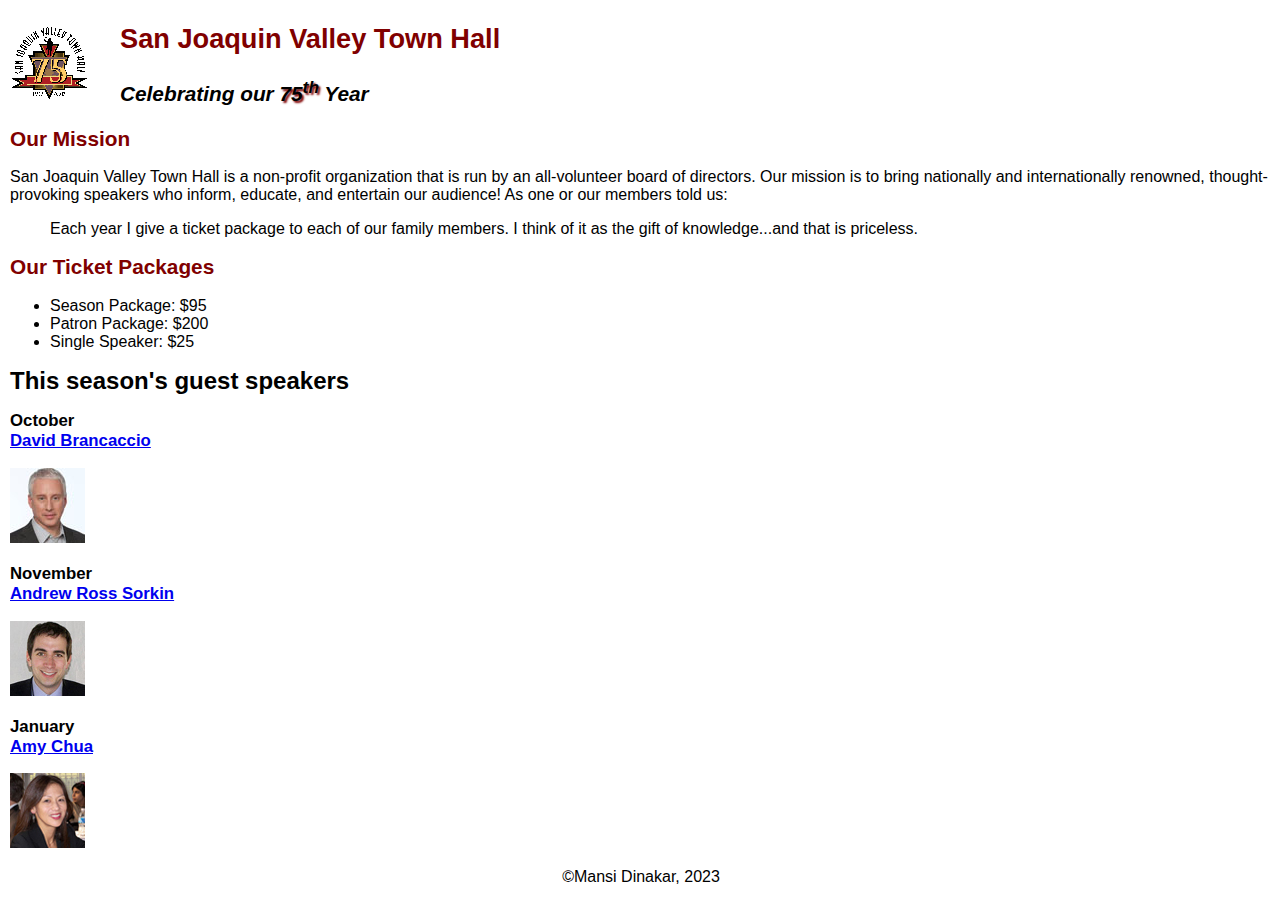
<file: index.html>
<!DOCTYPE html>
<html lang="en">

<head>
	<meta charset="utf-8">
	<title>San Joaquin Valley Town Hall</title>
	<link rel="shortcut icon" href="images/favicon.ico">
	<link rel="stylesheet" href="styles/c4_main.css">
</head>

<body>
	<header>
		<img src="images/town_hall_logo.gif" alt="Town Hall logo" height="80">
		<h2>San Joaquin Valley Town Hall</h2>
		<h3>Celebrating our <span class="shadow">75<sup>th</sup></span> Year</h3>
	</header>
	<main>
		<h2>Our Mission</h2>
		<p>San Joaquin Valley Town Hall is a non-profit organization that is run by an 
			all-volunteer board of directors. Our mission is to bring nationally and 
			internationally renowned, thought-provoking speakers who inform, educate, 
			and entertain our audience! As one or our members told us:</p>
		
		<blockquote>Each year I give a ticket package to each of our family members. 
			I think of it as the gift of knowledge...and that is priceless.</blockquote>

		<h2>Our Ticket Packages</h2>
		<ul>
			<li>Season Package: $95</li>
			<li>Patron Package: $200</li>
			<li>Single Speaker: $25</li>
		</ul>

		<h1>This season's guest speakers</h1>
		
		<h3>October<br>
		<a href="speakers/brancaccio.html">David Brancaccio</a>
		</h3>
		<img src="images/brancaccio75.jpg" alt="David Brancaccio photo">
		
		<h3>November<br>
		<a href="speakers/sorkin.html">Andrew Ross Sorkin</a>
		</h3>
		<img src="images/sorkin75.jpg" alt="Andrew Ross Sorkin photo">
		
		<h3>January<br>
		<a href="speakers/chua.html">Amy Chua</a>
		</h3>
		<img src="images/chua75.jpg" alt="Amy Chua photo">
	</main>
	<footer>
		<p>&copy;Mansi Dinakar, 2023</p>
	</footer>
</body>
</html>
</file>
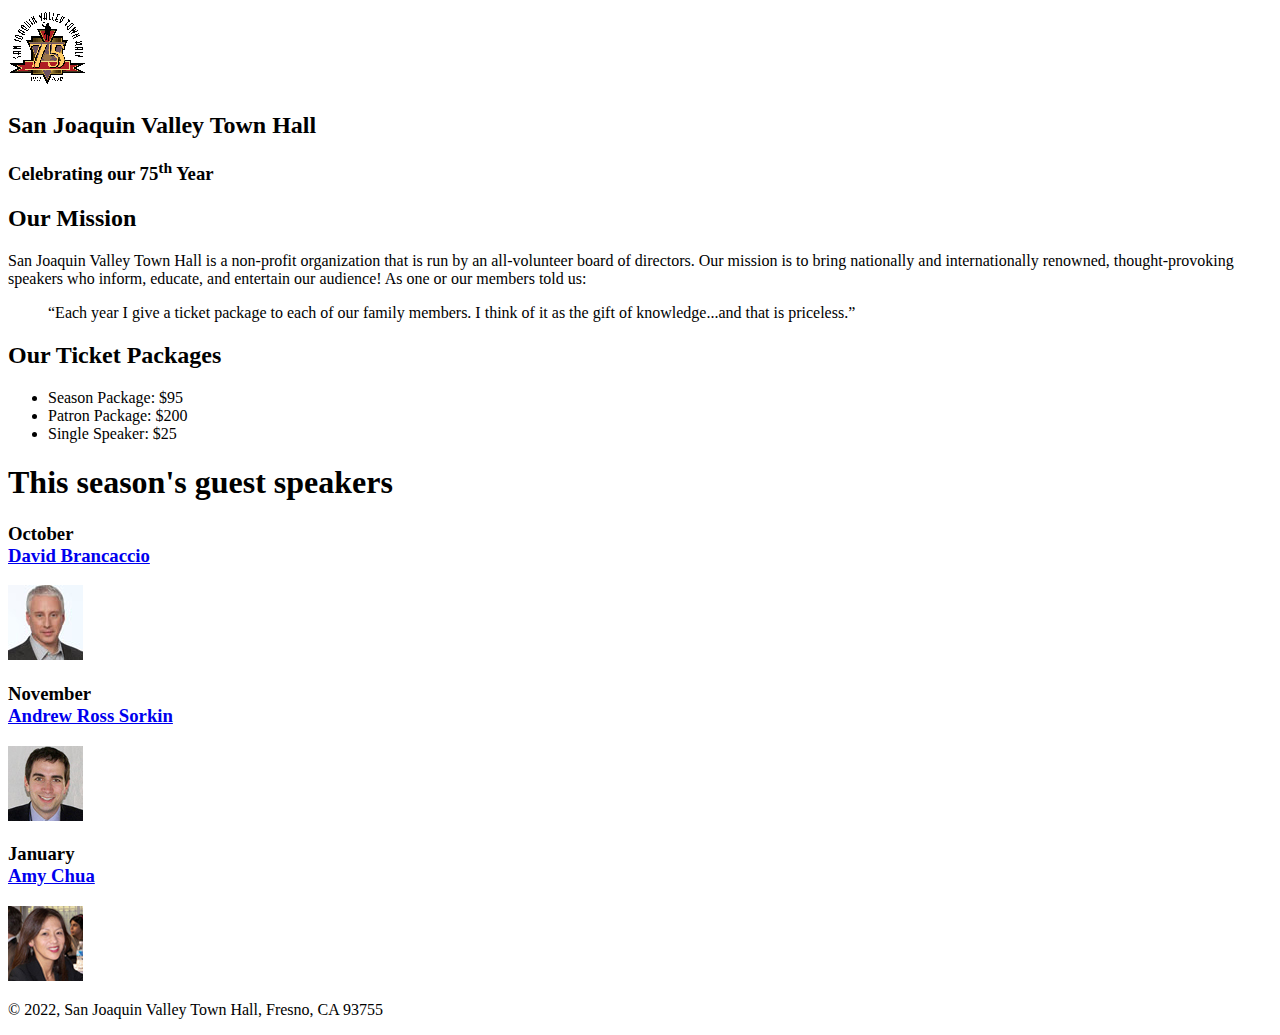
<file: c3_index.html>
<!DOCTYPE html>
<html lang="en">

<head>
	<meta charset="utf-8">
	<title>San Joaquin Valley Town Hall</title>
	<link rel="shortcut icon" href="images/favicon.ico">
	<script src="http://html5shiv.googlecode.com/svn/trunk/html5.js"></script>
</head>

<body>
	<header>
		<img src="images/town_hall_logo.gif" alt="Town Hall logo" height="80">
		<h2>San Joaquin Valley Town Hall</h2>
		<h3>Celebrating our 75<sup>th</sup> Year</h3>
	</header>
	<main>
		<h2>Our Mission</h2>
		<p>San Joaquin Valley Town Hall is a non-profit organization that is run by an 
			all-volunteer board of directors. Our mission is to bring nationally and 
			internationally renowned, thought-provoking speakers who inform, educate, 
			and entertain our audience! As one or our members told us:</p>
		<blockquote>&ldquo;Each year I give a ticket package to each of our family members. 
			I think of it as the gift of knowledge...and that is priceless.&rdquo;</blockquote>

		<h2>Our Ticket Packages</h2>
		<ul>
			<li>Season Package: $95</li>
			<li>Patron Package: $200</li>
			<li>Single Speaker: $25</li>
		</ul>

		<h1>This season's guest speakers</h1>
		<h3>October<br><a href="speakers/brancaccio.html">David Brancaccio</a></h3>
		<img src="images/brancaccio75.jpg" alt="David Brancaccio photo">
		<h3>November<br><a href="speakers/sorkin.html">Andrew Ross Sorkin</a></h3>
		<img src="images/sorkin75.jpg" alt="Andrew Ross Sorkin photo">
		<h3>January<br><a href="speakers/chua.html">Amy Chua</a></h3>
		<img src="images/chua75.jpg" alt="Amy Chua photo">
	</main>
	<footer>
		<p>&copy; 2022, San Joaquin Valley Town Hall, Fresno, CA 93755</p>
	</footer>
</body>
</html>
</file>
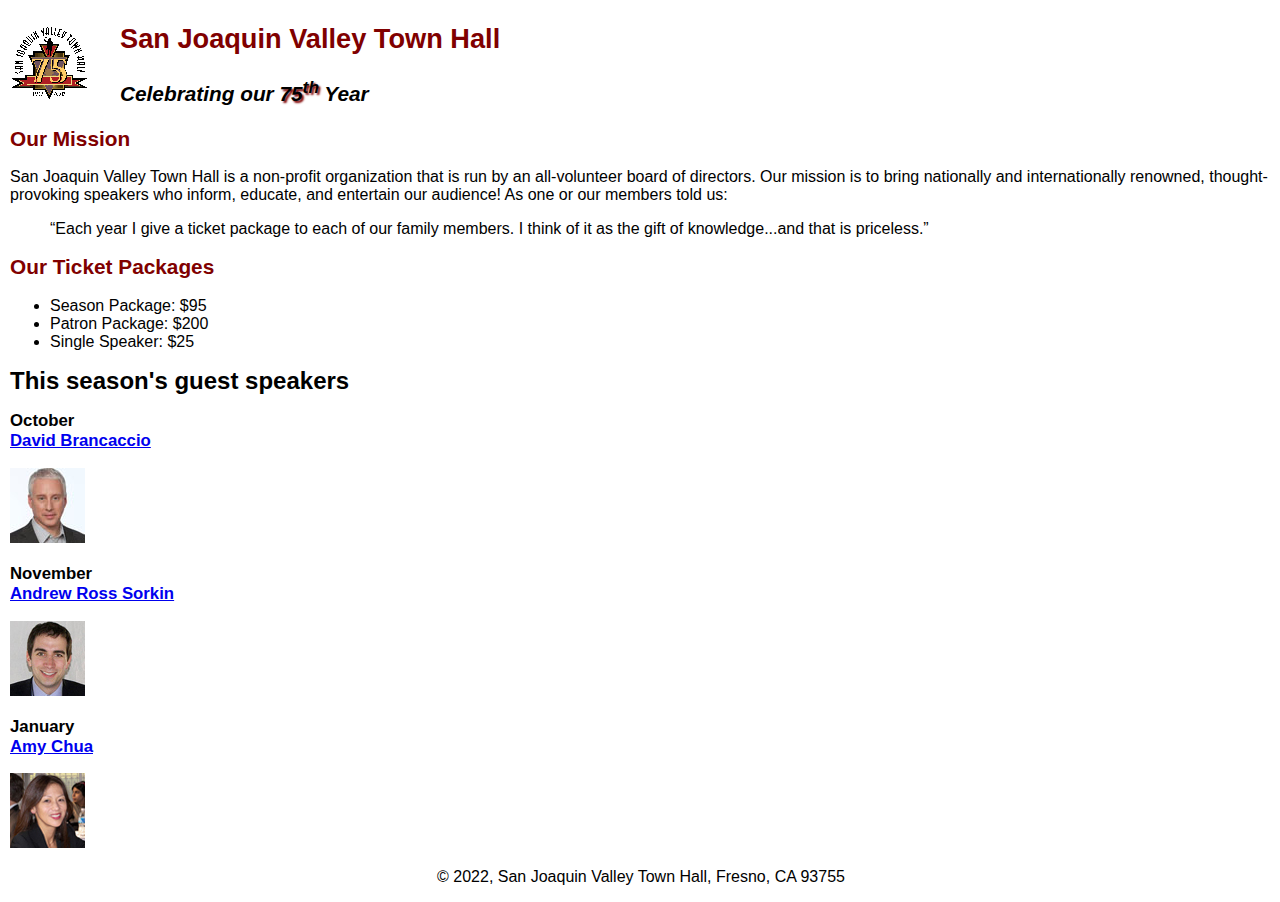
<file: c4_index-A08.html>
<!DOCTYPE html>
<html lang="en">

<head>
	<meta charset="utf-8">
	<title>San Joaquin Valley Town Hall</title>
	<link rel="shortcut icon" href="images/favicon.ico">
	<link rel="stylesheet" href="styles/c4_main.css">
</head>

<body>
	<header>
		<img src="images/town_hall_logo.gif" alt="Town Hall logo" height="80">
		<h2>San Joaquin Valley Town Hall</h2>
		<h3>Celebrating our <span class="shadow">75<sup>th</sup></span> Year</h3>
	</header>
	<main>
		<h2>Our Mission</h2>
		<p>San Joaquin Valley Town Hall is a non-profit organization that is run by an 
			all-volunteer board of directors. Our mission is to bring nationally and 
			internationally renowned, thought-provoking speakers who inform, educate, 
			and entertain our audience! As one or our members told us:</p>
		<blockquote>&ldquo;Each year I give a ticket package to each of our family members. 
			I think of it as the gift of knowledge...and that is priceless.&rdquo;</blockquote>

		<h2>Our Ticket Packages</h2>
		<ul>
			<li>Season Package: $95</li>
			<li>Patron Package: $200</li>
			<li>Single Speaker: $25</li>
		</ul>

		<h1>This season's guest speakers</h1>
		<h3>October<br><a href="speakers/brancaccio.html">David Brancaccio</a></h3>
		<img src="images/brancaccio75.jpg" alt="David Brancaccio photo">
		<h3>November<br><a href="speakers/sorkin.html">Andrew Ross Sorkin</a></h3>
		<img src="images/sorkin75.jpg" alt="Andrew Ross Sorkin photo">
		<h3>January<br><a href="speakers/chua.html">Amy Chua</a></h3>
		<img src="images/chua75.jpg" alt="Amy Chua photo">
	</main>
	<footer>
		<p>&copy; 2022, San Joaquin Valley Town Hall, Fresno, CA 93755</p>
	</footer>
</body>
</html>
</file>
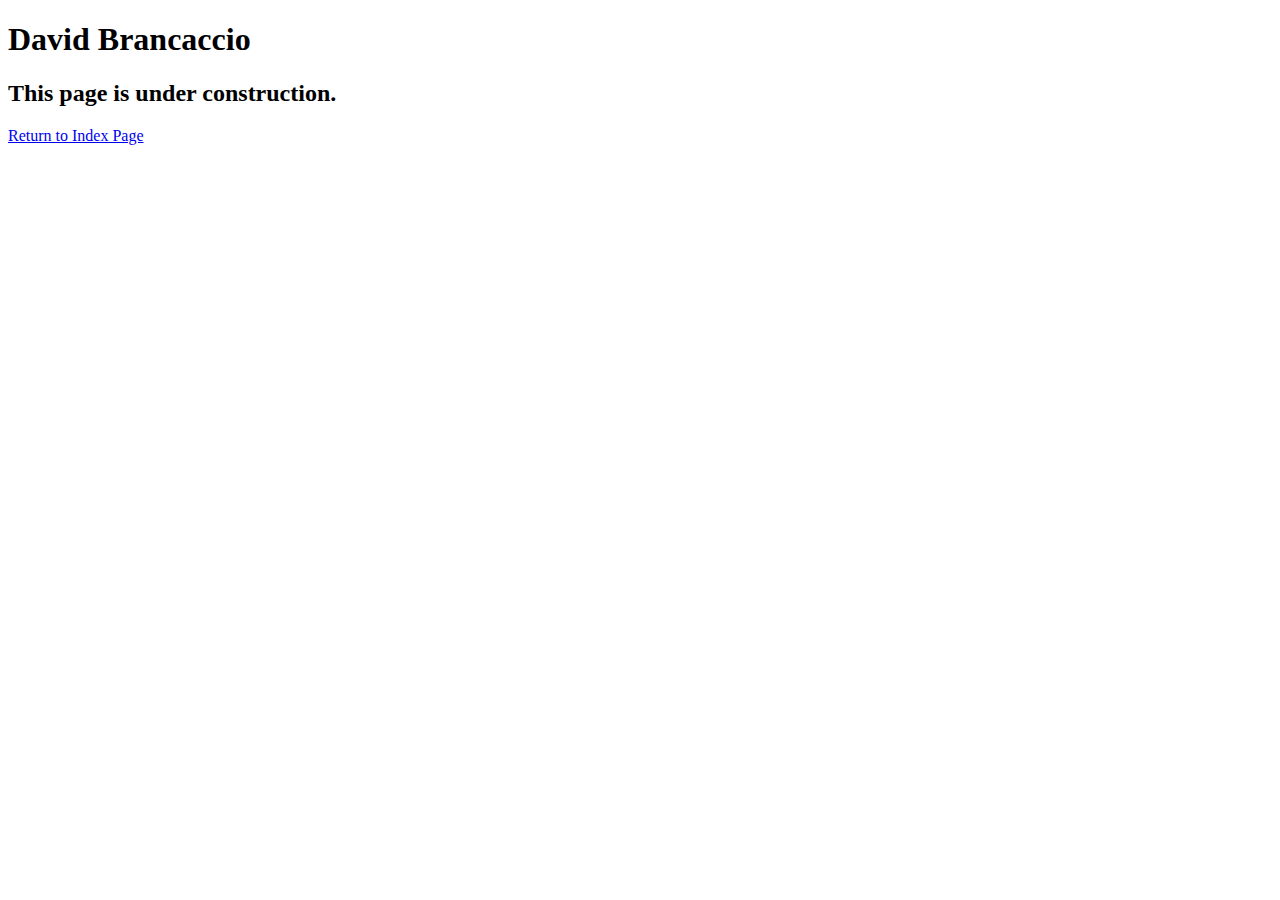
<file: speakers/brancaccio.html>
<!DOCTYPE html>
<html lang="en">

<head>
	<meta charset="utf-8">
	<title>San Joaquin Valley Town Hall</title>
	<link rel="shortcut icon" href="images/favicon.ico">
</head>

<body>
	<main>
		<h1>David Brancaccio</h1>
		<h2>This page is under construction.</h2>
		<p><a href="../index.html" alt="return to home page">Return to Index Page</a></p>
		
	</main>
</body>

</html>
</file>
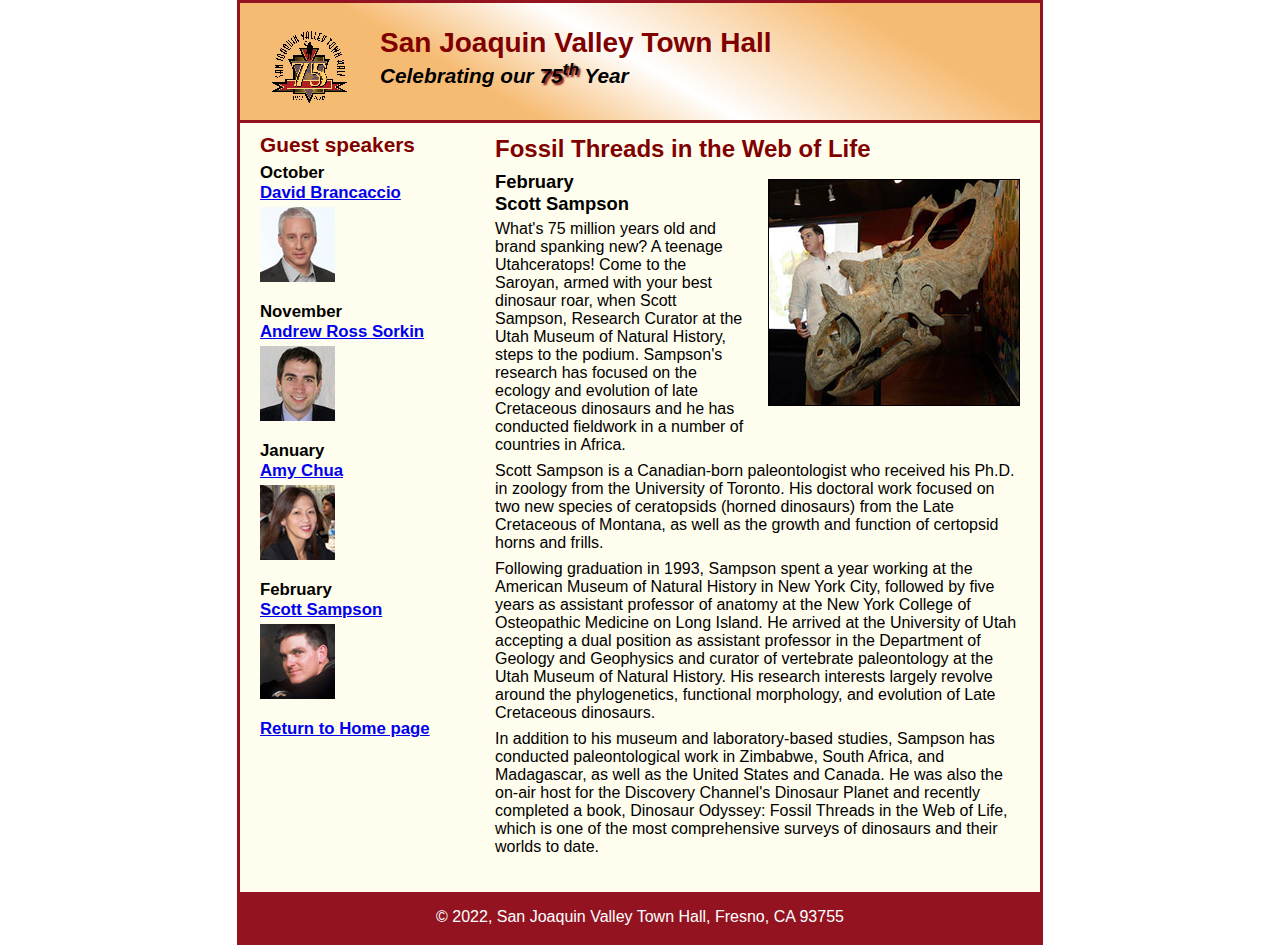
<file: speakers/c6_sampson.html>
<!DOCTYPE html>
<html lang="en">

<head>
	<meta charset="utf-8">
	<title>San Joaquin Valley Town Hall</title>
	<link rel="shortcut icon" href="../images/favicon.ico">
	<link rel="stylesheet" href="../styles/c6_speaker.css">
</head>

<body>
	<header>
		<img src="../images/town_hall_logo.gif" alt="Town Hall logo" height="80">
		<h2>San Joaquin Valley Town Hall</h2>
		<h3>Celebrating our <span class="shadow">75<sup>th</sup></span> Year</h3>
	</header>
	<main>
		<section>
			<h1>Fossil Threads in the Web of Life</h1>
			<article>
				<img src="../images/sampson_dinosaur.jpg" alt="Scott Sampson with dinosaur">
				<h2>February<br>Scott Sampson</h2>
				<p>What's 75 million years old and brand spanking new? A teenage Utahceratops! Come to the 
				   Saroyan, armed with your best dinosaur roar, when Scott Sampson, Research Curator at the 
				   Utah Museum of Natural History, steps to the podium. Sampson's research has focused on the 
				   ecology and evolution of late Cretaceous dinosaurs and he has conducted fieldwork in a number 
				   of countries in Africa.</p>
				<p>Scott Sampson is a Canadian-born paleontologist who received his Ph.D. in zoology from the 
				   University of Toronto. His doctoral work focused on two new species of ceratopsids (horned 
				   dinosaurs) from the Late Cretaceous of Montana, as well as the growth and function of certopsid 
				   horns and frills.</p>
				<p>Following graduation in 1993, Sampson spent a year working at the American Museum of Natural 
				   History in New York City, followed by five years as assistant professor of anatomy at the New 
				   York College of Osteopathic Medicine on Long Island. He arrived at the University of Utah 
				   accepting a dual position as assistant professor in the Department of Geology and Geophysics 
				   and curator of vertebrate paleontology at the Utah Museum of Natural History. His research 
				   interests largely revolve around the phylogenetics, functional morphology, and evolution of 
				   Late Cretaceous dinosaurs.</p>
				<p>In addition to his museum and laboratory-based studies, Sampson has conducted paleontological 
				   work in Zimbabwe, South Africa, and Madagascar, as well as the United States and Canada. He was 
				   also the on-air host for the Discovery Channel's Dinosaur Planet and recently completed a book, 
				   Dinosaur Odyssey: Fossil Threads in the Web of Life, which is one of the most 
				   comprehensive surveys of dinosaurs and their worlds to date.</p>
			</article>
		</section>
		
		<aside>
			<h2>Guest speakers</h2>
			<h3>October<br><a href="../speakers/brancaccio.html">David Brancaccio</a></h3>
			<img src="../images/brancaccio75.jpg" alt="David Brancaccio photo">
			<h3>November<br><a href="../speakers/sorkin.html">Andrew Ross Sorkin</a></h3>
			<img src="../images/sorkin75.jpg" alt="Andrew Ross Sorkin photo">
			<h3>January<br><a href="../speakers/chua.html">Amy Chua</a></h3>
			<img src="../images/chua75.jpg" alt="Amy Chua photo">
			<h3>February<br><a href="../speakers/c6_sampson.html">Scott Sampson</a></h3>
			<img src="../images/sampson75.jpg" alt="Scott Sampson photo">
			<h3><a href="../c6_index.html">Return to Home page</a></h3>
		</aside>
	</main>
	<footer>
		<p>&copy; 2022, San Joaquin Valley Town Hall, Fresno, CA 93755</p>
	</footer>
</body>
</html>
</file>
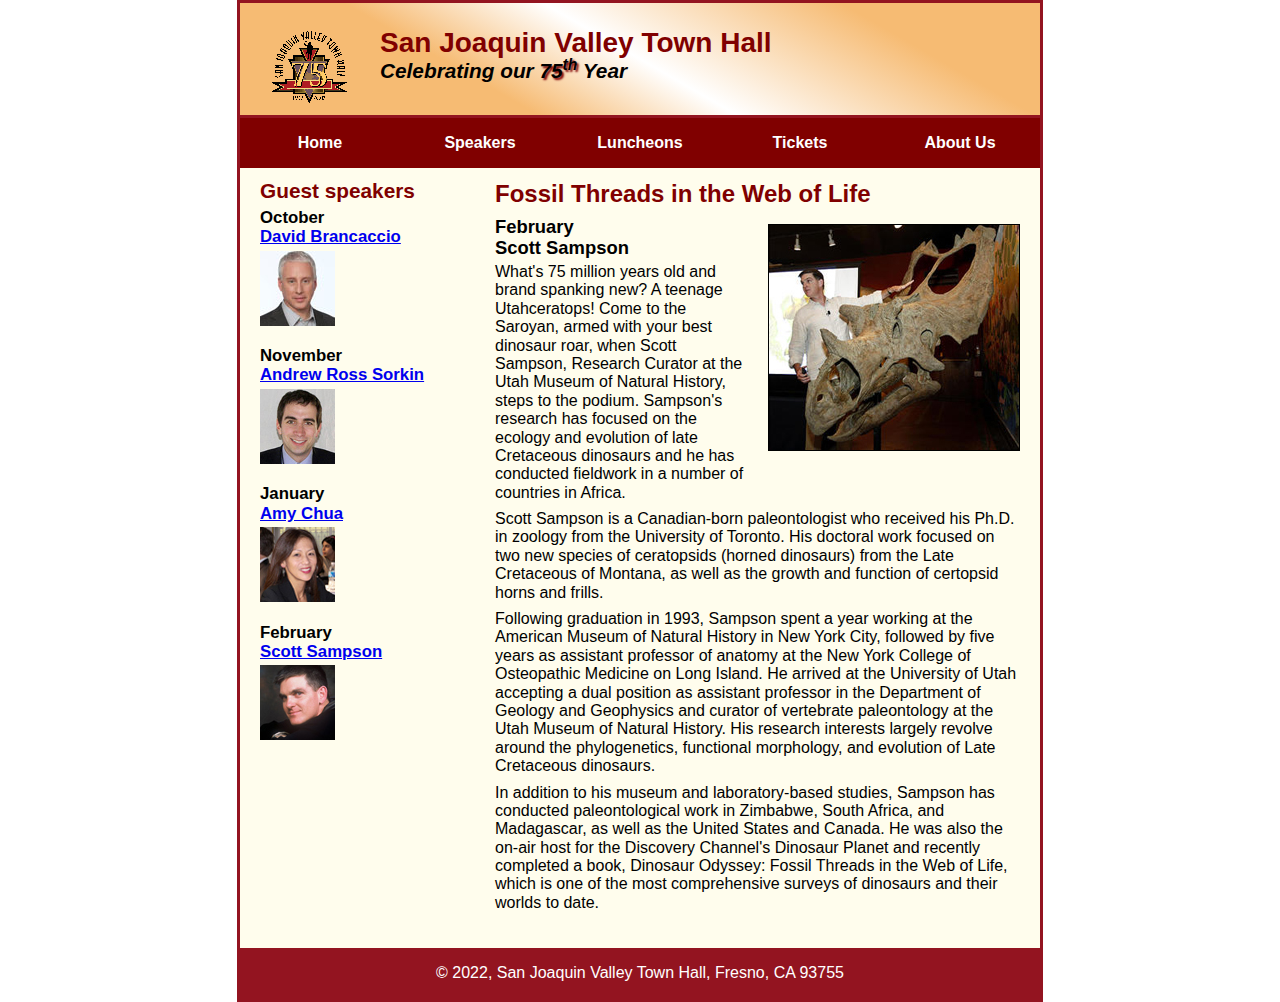
<file: speakers/c7_sampson.html>
<!DOCTYPE html>
<html lang="en">

<head>
	<meta charset="utf-8">
	<title>San Joaquin Valley Town Hall</title>
	<link rel="shortcut icon" href="../images/favicon.ico">
	<link rel="stylesheet" href="../styles/normalize.css">
	<link rel="stylesheet" href="../styles/c7_speaker.css">
</head>

<body>
	<header>
		<img src="../images/town_hall_logo.gif" alt="Town Hall logo" height="80">
		<h2>San Joaquin Valley Town Hall</h2>
		<h3>Celebrating our <span class="shadow">75<sup>th</sup></span> Year</h3>
	</header>
	<nav id="nav_menu">
    	<ul>
        	<li><a href="../c7_index.html">Home</a></li>
        	<li><a href="speakers.html">Speakers</a></li>
        	<li><a href="luncheons.html">Luncheons</a></li>
        	<li><a href="tickets.html">Tickets</a></li>
        	<li><a href="aboutus.html"> About Us</a>
            	<ul>
                	<li><a href="#">Our History</a></li>
                	<li><a href="#">Board of Directors</a></li>
                	<li><a href="#">Past Speakers</a></li>
                	<li><a href="#">Contact Information</a></li>
            	</ul>
        	</li>
    	</ul>
	</nav>
	<main>
		<section>
			<h1>Fossil Threads in the Web of Life</h1>
			<article>
				<img src="../images/sampson_dinosaur.jpg" alt="Scott Sampson with dinosaur">
				<h2>February<br>Scott Sampson</h2>
				<p>What's 75 million years old and brand spanking new? A teenage Utahceratops! Come to the 
				   Saroyan, armed with your best dinosaur roar, when Scott Sampson, Research Curator at the 
				   Utah Museum of Natural History, steps to the podium. Sampson's research has focused on the 
				   ecology and evolution of late Cretaceous dinosaurs and he has conducted fieldwork in a number 
				   of countries in Africa.</p>
				<p>Scott Sampson is a Canadian-born paleontologist who received his Ph.D. in zoology from the 
				   University of Toronto. His doctoral work focused on two new species of ceratopsids (horned 
				   dinosaurs) from the Late Cretaceous of Montana, as well as the growth and function of certopsid 
				   horns and frills.</p>
				<p>Following graduation in 1993, Sampson spent a year working at the American Museum of Natural 
				   History in New York City, followed by five years as assistant professor of anatomy at the New 
				   York College of Osteopathic Medicine on Long Island. He arrived at the University of Utah 
				   accepting a dual position as assistant professor in the Department of Geology and Geophysics 
				   and curator of vertebrate paleontology at the Utah Museum of Natural History. His research 
				   interests largely revolve around the phylogenetics, functional morphology, and evolution of 
				   Late Cretaceous dinosaurs.</p>
				<p>In addition to his museum and laboratory-based studies, Sampson has conducted paleontological 
				   work in Zimbabwe, South Africa, and Madagascar, as well as the United States and Canada. He was 
				   also the on-air host for the Discovery Channel's Dinosaur Planet and recently completed a book, 
				   Dinosaur Odyssey: Fossil Threads in the Web of Life, which is one of the most 
				   comprehensive surveys of dinosaurs and their worlds to date.</p>
			</article>
		</section>
		
		<aside>
			<h2>Guest speakers</h2>
			<h3>October<br><a href="../speakers/brancaccio.html">David Brancaccio</a></h3>
			<img src="../images/brancaccio75.jpg" alt="David Brancaccio photo">
			<h3>November<br><a href="../speakers/sorkin.html">Andrew Ross Sorkin</a></h3>
			<img src="../images/sorkin75.jpg" alt="Andrew Ross Sorkin photo">
			<h3>January<br><a href="../speakers/chua.html">Amy Chua</a></h3>
			<img src="../images/chua75.jpg" alt="Amy Chua photo">
			<h3>February<br><a href="../speakers/sampson.html">Scott Sampson</a></h3>
			<img src="../images/sampson75.jpg" alt="Scott Sampson photo">
		</aside>
	</main>
	<footer>
		<p>&copy; 2022, San Joaquin Valley Town Hall, Fresno, CA 93755</p>
	</footer>
</body>
</html>
</file>
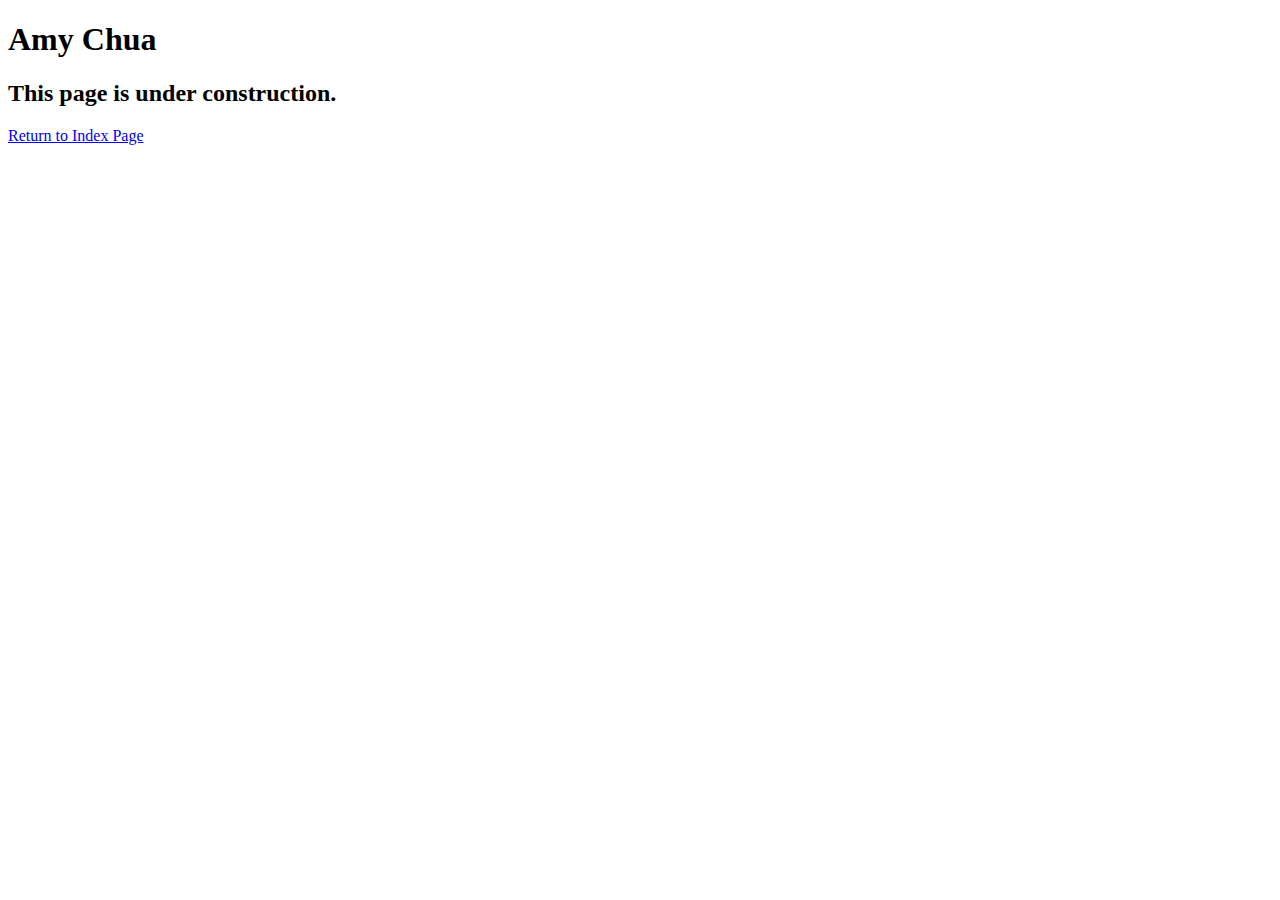
<file: speakers/chua.html>
<!DOCTYPE html>
<html lang="en">

<head>
	<meta charset="utf-8">
	<title>San Joaquin Valley Town Hall</title>
	<link rel="shortcut icon" href="images/favicon.ico">
</head>

<body>
	<main>
		<h1>Amy Chua</h1>
		<h2>This page is under construction.</h2>
		<p><a href="../index.html" alt="return to home page">Return to Index Page</a></p>
		
	</main>
</body>

</html>
</file>
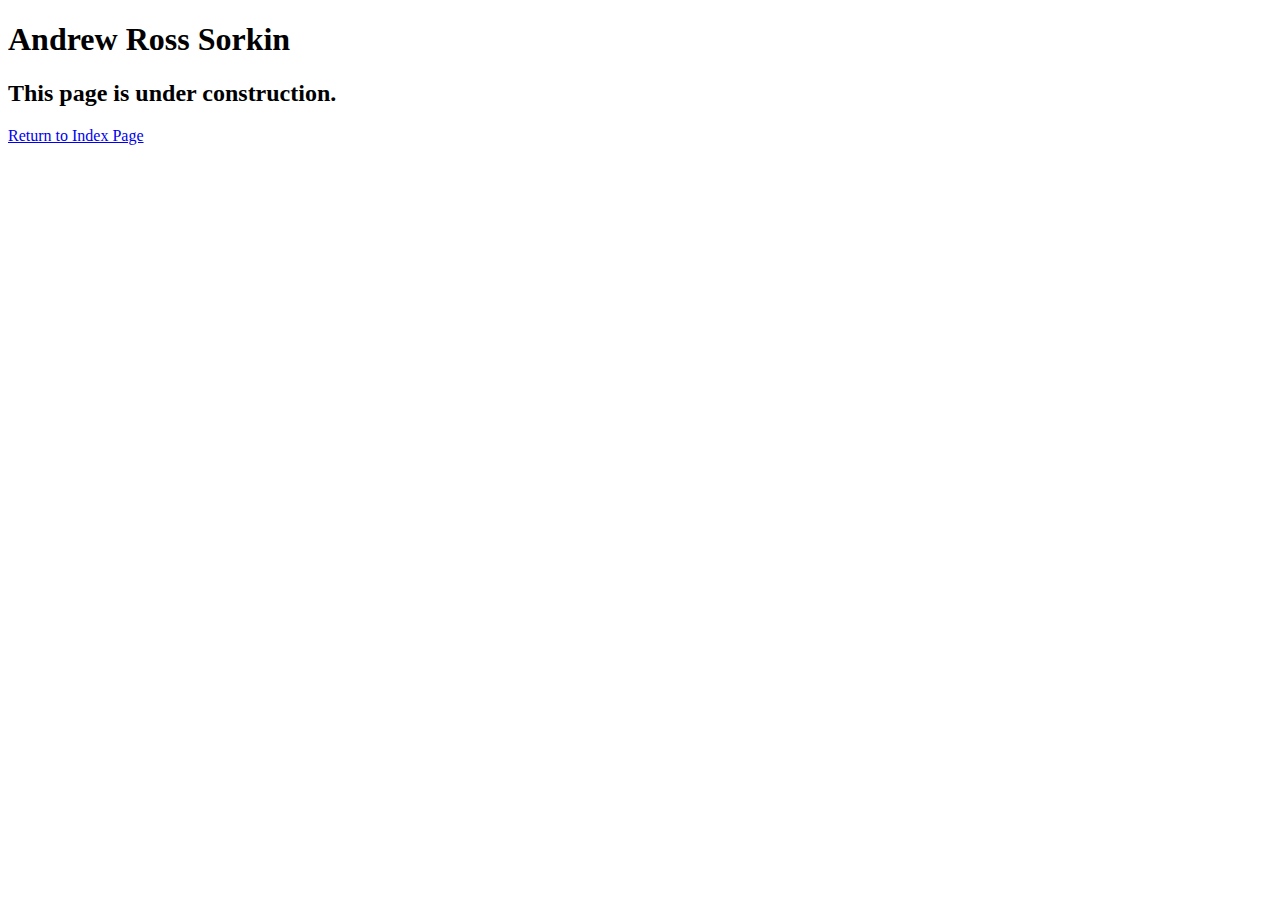
<file: speakers/sorkin.html>
<!DOCTYPE html>
<html lang="en">

<head>
	<meta charset="utf-8">
	<title>San Joaquin Valley Town Hall</title>
	<link rel="shortcut icon" href="images/favicon.ico">
</head>

<body>
	<main>
		<h1>Andrew Ross Sorkin</h1>
		<h2>This page is under construction.</h2>
		<p><a href="../index.html" alt="return to home page">Return to Index Page</a></p>
	</main>
</body>

</html>
</file>
<file: styles/c4_main.css>
/* custom property */
:root {
	--global-color-1: #800000;
}

/* the styles for the elements */
body {
	font-family: Arial, Helvetica, sans-serif;
    font-size: 100%;
    margin-left: 10px;
}
a:focus, a:hover {
	font-style: italic;
}
/* the styles for the header */
header h2 {
	font-size: 170%;
	color: #800000;
	text-indent: 30px;
}
header h3 {
	font-size: 130%;
	font-style: italic;
	text-indent: 30px;
}
header img {
	float: left;
}
.shadow {
	text-shadow: 2px 2px 2px #800000;
}
/* the styles for the main content */
main {
	clear: left;
}
main h1 {
	font-size: 150%;
}
main h2 {
	color: #800000;
	font-size: 130%;
}
main h3 {
	font-size: 105%;
}

/* the styles for the footer */
footer p {
	text-align: center;
}
</file>
<file: styles/c6_speaker.css>
/* the styles for the elements */
* {
	margin: 0;
	padding: 0;
}
html {
	background-color: white;
}
body {
	font-family: Arial, Helvetica, sans-serif;
    font-size: 100%;
    width: 800px;
    margin: 0 auto;
    border: 3px solid #931420;
    background-color: #fffded;
}
a:focus, a:hover {
	font-style: italic;
}
/* the styles for the header */
header {
	padding: 1.5em 0 2em 0;
	border-bottom: 3px solid #931420;
		background-image: -moz-linear-gradient(
	    30deg, #f6bb73 0%, #f6bb73 30%, white 50%, #f6bb73 80%, #f6bb73 100%);
	background-image: -webkit-linear-gradient(
	    30deg, #f6bb73 0%, #f6bb73 30%, white 50%, #f6bb73 80%, #f6bb73 100%);
	background-image: -o-linear-gradient(
	    30deg, #f6bb73 0%, #f6bb73 30%, white 50%, #f6bb73 80%, #f6bb73 100%);
	background-image: linear-gradient(
	    30deg, #f6bb73 0%, #f6bb73 30%, white 50%, #f6bb73 80%, #f6bb73 100%);
}
header h2 {
	font-size: 175%;
	color: #800000;
}
header h3 {
	font-size: 130%;
	font-style: italic;
}
header img {
	float: left;
	padding: 0 30px;
}
.shadow {
	text-shadow: 2px 2px 2px #800000;
}
/* the styles for the main content */
main {
	clear: left;
}

/* the styles for the section */
section {
	width: 525px;
	float: right;
	padding: 0 20px 20px 20px;
}
section h1 {
	color: #800000;
	font-size: 150%;
	padding-top: .5em;
	margin: 0;
}
section p {
	padding-bottom: .5em;
}
section blockquote {
	padding: 0 2em;
	font-style: italic;
}
section ul {
	padding: 0 0 .25em 1.25em;
}
section li {
	padding-bottom: .35em;
}

/* the styles for the article */
article {
	padding: .5em 0;
}
article h2 {
	font-size: 115%;
	padding: 0 0 .25em 0;
}
article img {
	float: right;
	margin: .5em 0 1em 1em;
	border: 1px solid black;
}

/* the styles for the aside */
aside {
	width: 215px;
	float: right;
	padding: 0 0 20px 20px;
}
aside h2 {
	color: #800000;
	font-size: 130%;
	padding: .5em 0 .25em 0;
}

aside h3 {
	font-size: 105%;
	padding-bottom: .25em;
}
aside img {
	padding-bottom: 1em;
}

/* the styles for the footer */
footer {
	background-color: #931420;
	clear: both;

}
footer p {
	text-align: center;
	color: white;
	padding: 1em 0;
}
</file>
<file: styles/c7_speaker.css>
/* the styles for the elements */
* {
	margin: 0;
	padding: 0;
}
html {
	background-color: white;
}
body {
	font-family: Arial, Helvetica, sans-serif;
    font-size: 100%;
    width: 800px;
    margin: 0 auto;
    border: 3px solid #931420;
    background-color: #fffded;
}
a:focus, a:hover {
	font-style: italic;
}
/* the styles for the header */
header {
	padding: 1.5em 0 2em 0;
	border-bottom: 3px solid #931420;
		background-image: -moz-linear-gradient(
	    30deg, #f6bb73 0%, #f6bb73 30%, white 50%, #f6bb73 80%, #f6bb73 100%);
	background-image: -webkit-linear-gradient(
	    30deg, #f6bb73 0%, #f6bb73 30%, white 50%, #f6bb73 80%, #f6bb73 100%);
	background-image: -o-linear-gradient(
	    30deg, #f6bb73 0%, #f6bb73 30%, white 50%, #f6bb73 80%, #f6bb73 100%);
	background-image: linear-gradient(
	    30deg, #f6bb73 0%, #f6bb73 30%, white 50%, #f6bb73 80%, #f6bb73 100%);
}
header h2 {
	font-size: 175%;
	color: #800000;
}
header h3 {
	font-size: 130%;
	font-style: italic;
}
header img {
	float: left;
	padding: 0 30px;
}
.shadow {
	text-shadow: 2px 2px 2px #800000;
}
/* the styles for the navigation menu */
#nav_menu ul {
	list-style-type: none;
	margin: 0;
	padding: 0;
	position: relative;
}
#nav_menu ul li {
	float: left;
}
#nav_menu ul li a {
    display: block;
    width: 160px;
    text-align: center;
    padding: 1em 0;
    text-decoration: none;
    background-color: #800000;
    color: white;
    font-weight: bold;
}
#nav_menu ul ul {
    display: none;
    position: absolute;
    top: 100%;
}
#nav_menu ul ul li {
	float: none;
}
#nav_menu ul li:hover > ul {
	display: block;
}
#nav_menu > ul::after {
    content: "";
    clear: both;
    display: block;
}

/* the styles for the section */
section {
	width: 525px;
	float: right;
	padding: 0 20px 20px 20px;
}
section h1 {
	color: #800000;
	font-size: 150%;
	padding-top: .5em;
	margin: 0;
}
section p {
	padding-bottom: .5em;
}
section blockquote {
	padding: 0 2em;
	font-style: italic;
}
section ul {
	padding: 0 0 .25em 1.25em;
}
section li {
	padding-bottom: .35em;
}

/* the styles for the article */
article {
	padding: .5em 0;
}
article h2 {
	font-size: 115%;
	padding: 0 0 .25em 0;
}
article img {
	float: right;
	margin: .5em 0 1em 1em;
	border: 1px solid black;
}

/* the styles for the aside */
aside {
	width: 215px;
	float: right;
	padding: 0 0 20px 20px;
}
aside h2 {
	color: #800000;
	font-size: 130%;
	padding: .5em 0 .25em 0;
}

aside h3 {
	font-size: 105%;
	padding-bottom: .25em;
}
aside img {
	padding-bottom: 1em;
}

/* the styles for the footer */
footer {
	background-color: #931420;
	clear: both;

}
footer p {
	text-align: center;
	color: white;
	padding: 1em 0;
}
</file>
